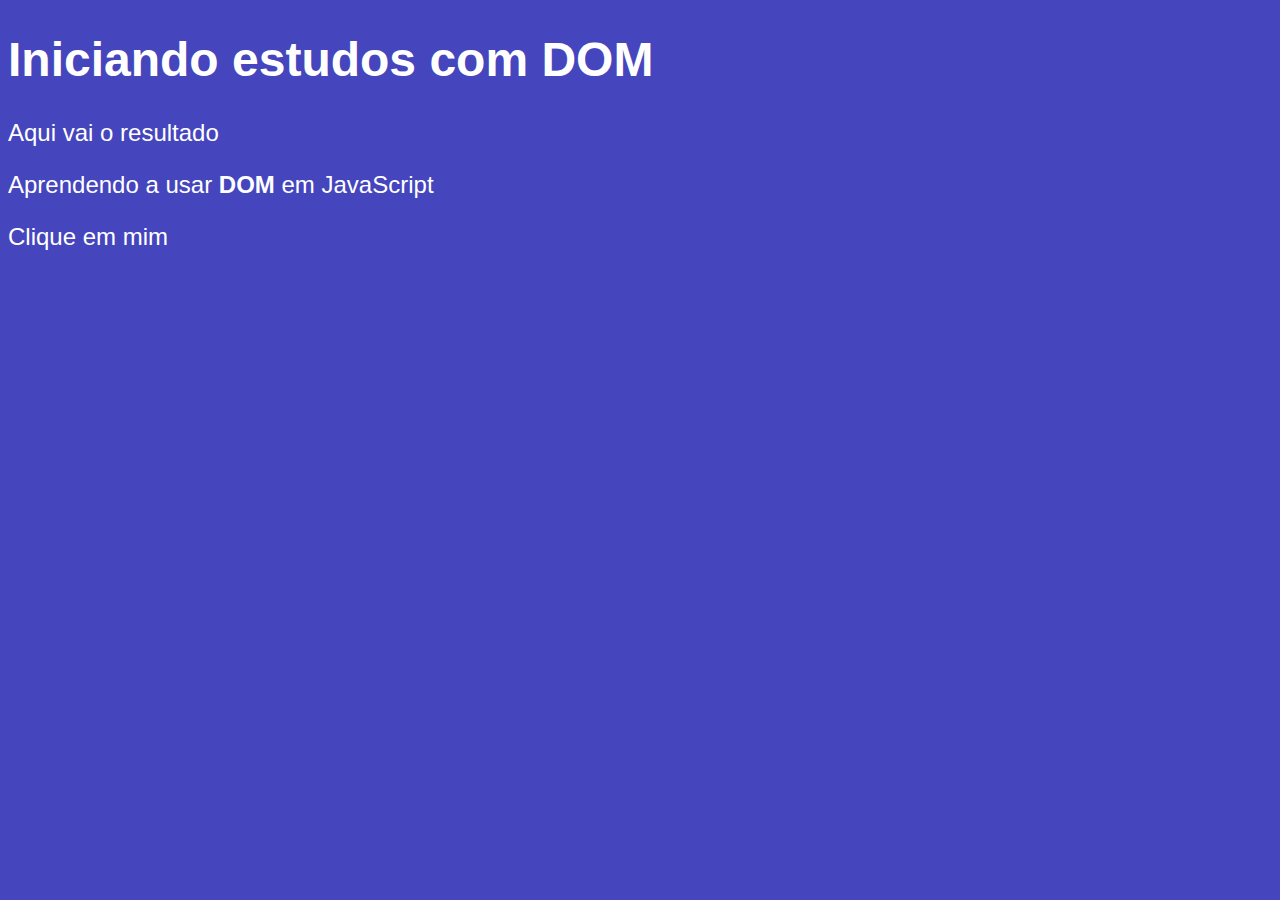
<file: ex005/index.html>
<!DOCTYPE html>
<html lang="pt-br">
<head>
    <meta charset="UTF-8">
    <meta http-equiv="X-UA-Compatible" content="IE=edge">
    <meta name="viewport" content="width=device-width, initial-scale=1.0">
    <title>Primeiro Passos com DOM</title>
    <style>
        body{
          background-color: rgb(69, 69, 189);
          color: white;
          font: normal 18pt Arial;
        }
    </style>
</head>
<body>
    <h1>Iniciando estudos com DOM</h1>
    <p>Aqui  vai o resultado</p>
    <p> Aprendendo a usar <strong> DOM </strong> em JavaScript</p>
    <div id="msg">Clique em mim</div>
    <script>
 var d= window.document.querySelectorAll(' div#msg')
 d.style.background = ' pink'

    </script>
</body>
</html>
</file>
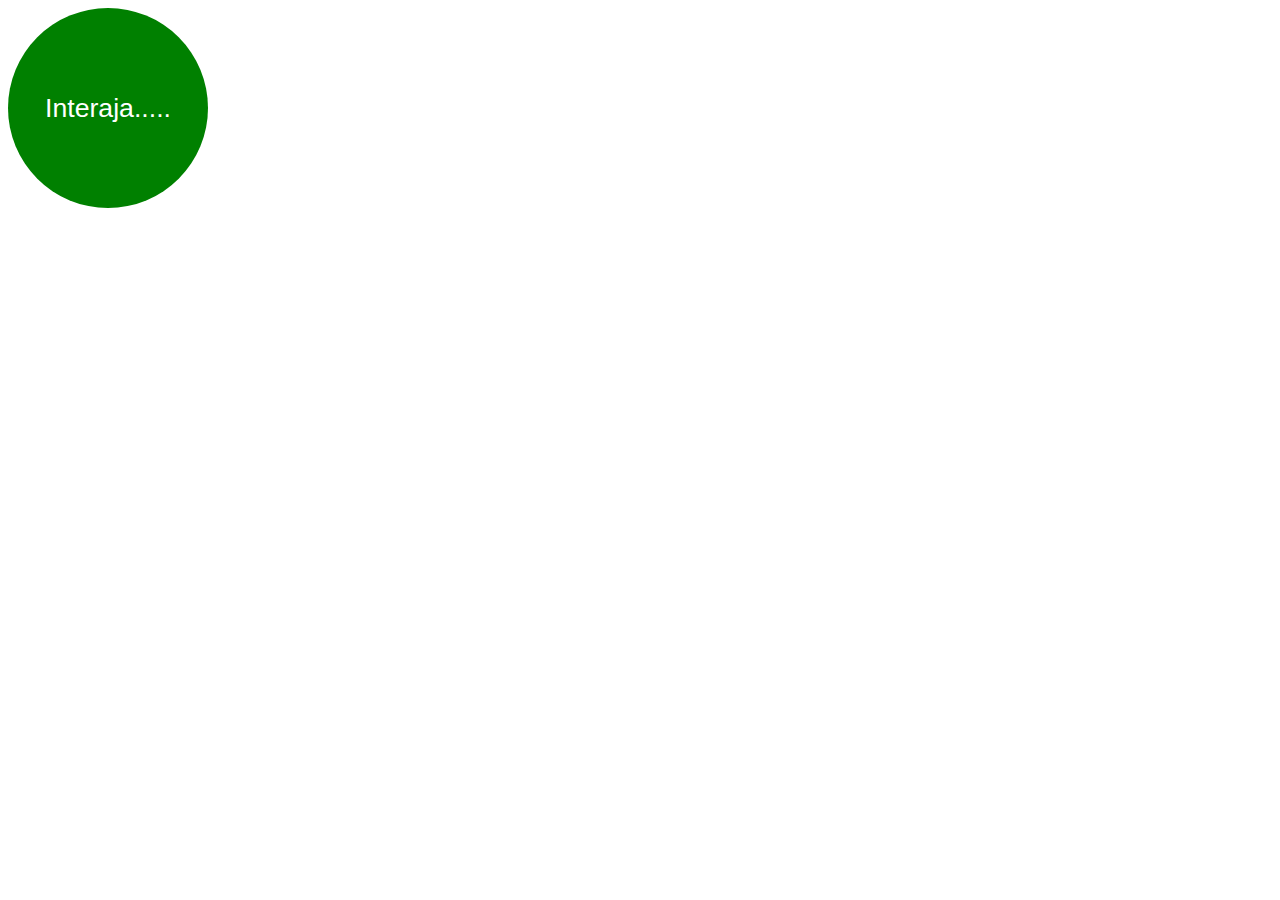
<file: ex006/index.html>
<!DOCTYPE html>
<html lang="pt-br">
<head>
    <meta charset="UTF-8">
    <meta http-equiv="X-UA-Compatible" content="IE=edge">
    <meta name="viewport" content="width=device-width, initial-scale=1.0">
    <title>Eventos DOM</title>
    <style>
        div#area{
            font: normal 20pt Arial;
            background-color: green;
            color: white;
            width: 200px;
            height: 200px;
            text-align: center;
            line-height: 200px;
            border-radius: 50%;
     
         }
    </style>
</head>
<body>
 
    <div id="area" >  
        Interaja.....
    </div>
    <script> 
        var a  = window.document.getElementById('area')
        a.addEventListener ('click' , clicar)
        a.addEventListener('mouseenter' , entrar)
        a.addEventListener('mouseout' , sair)
        function entrar(){
            var a = window.document.getElementById('area') 
            a.innerText = 'Entrou'
            a.style.background= ' blue'
        }
          function clicar (){
              var a = window.document.getElementById('area')
              a.innerText =' Clicou'
              a.style.background= 'greenyellow'
          }
          function sair(){
              var a = window.document.getElementById('area')
              a.innerText= 'Saiu'
              a.style.background= 'red'
          }
    </script>
 
</body>
</html>
</file>
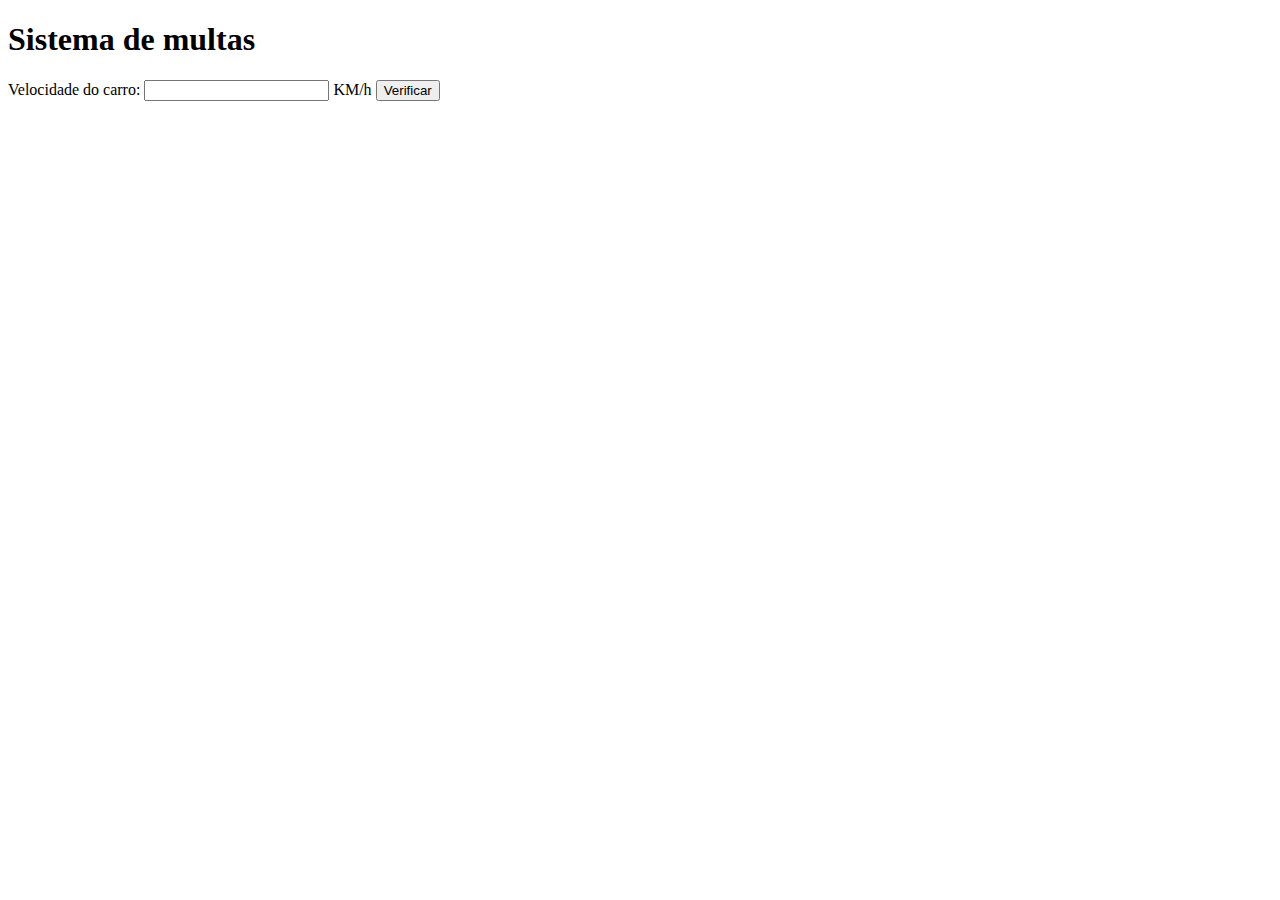
<file: ex008/index.html>
<!DOCTYPE html>
<html lang="pt-br">
<head>
    <meta charset="UTF-8">
    <meta http-equiv="X-UA-Compatible" content="IE=edge">
    <meta name="viewport" content="width=device-width, initial-scale=1.0">
    <title>Detran</title>
</head>
<body>
    <h1>Sistema de multas</h1>
     Velocidade do carro: <input type="number" name="txtvel" id="txtvel"> KM/h
     <input type="button" value="Verificar" onclick="calcular()">
     <div id="res">

     </div>
     <script>
         
         function calcular() {
            var txtv = window.document.getElementById('textvel')
            var res= window.document.querySelector('div#res')
            var vel= Number(txtv.value)
            res.innerHTML= `Sua velocidade Atual é de ${vel}`
         }
     </script>
</body>
</html>
</file>
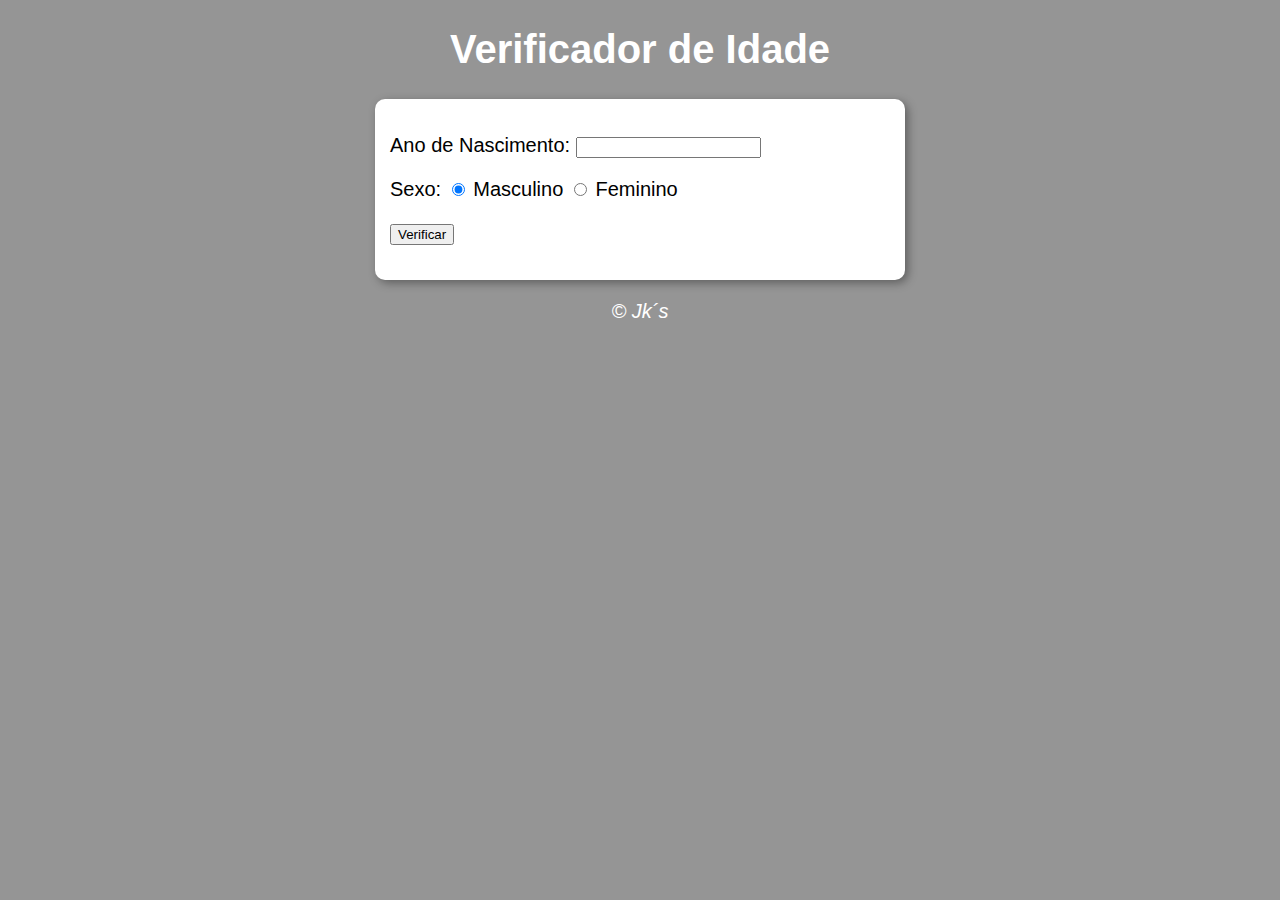
<file: ex010/index.html>
<!DOCTYPE html>
<html lang="pt-br">
<head>
    <meta charset="UTF-8">
    <meta http-equiv="X-UA-Compatible" content="IE=edge">
    <meta name="viewport" content="width=device-width, initial-scale=1.0">
    <title>Verificador de idade</title>
    <link rel="stylesheet" href="style.css">
</head>
<body>
    <header>
        <h1>Verificador de Idade</h1>
    </header>
    <section>
        <div> 
<p>Ano de Nascimento:
    <input type="number" name="txtano" id="txtano">
</p>
<p>Sexo:
    <input type="radio" name="radsex" id="masc" checked>
    <label for="masc">Masculino</label>
    <input type="radio" name="radsex" id="fem">
    <label for="fem">Feminino</label>
    
</p>
<p id="p">
    <input type="button" value="Verificar" onclick="verificar ()">
</p>
        </div>
        <div id="res">
   
        </div>
    </section>
    <footer>
        <p>&copy; Jk´s</p>
    </footer>
<script src="java.js"></script> 
</body>
</html>
</file>
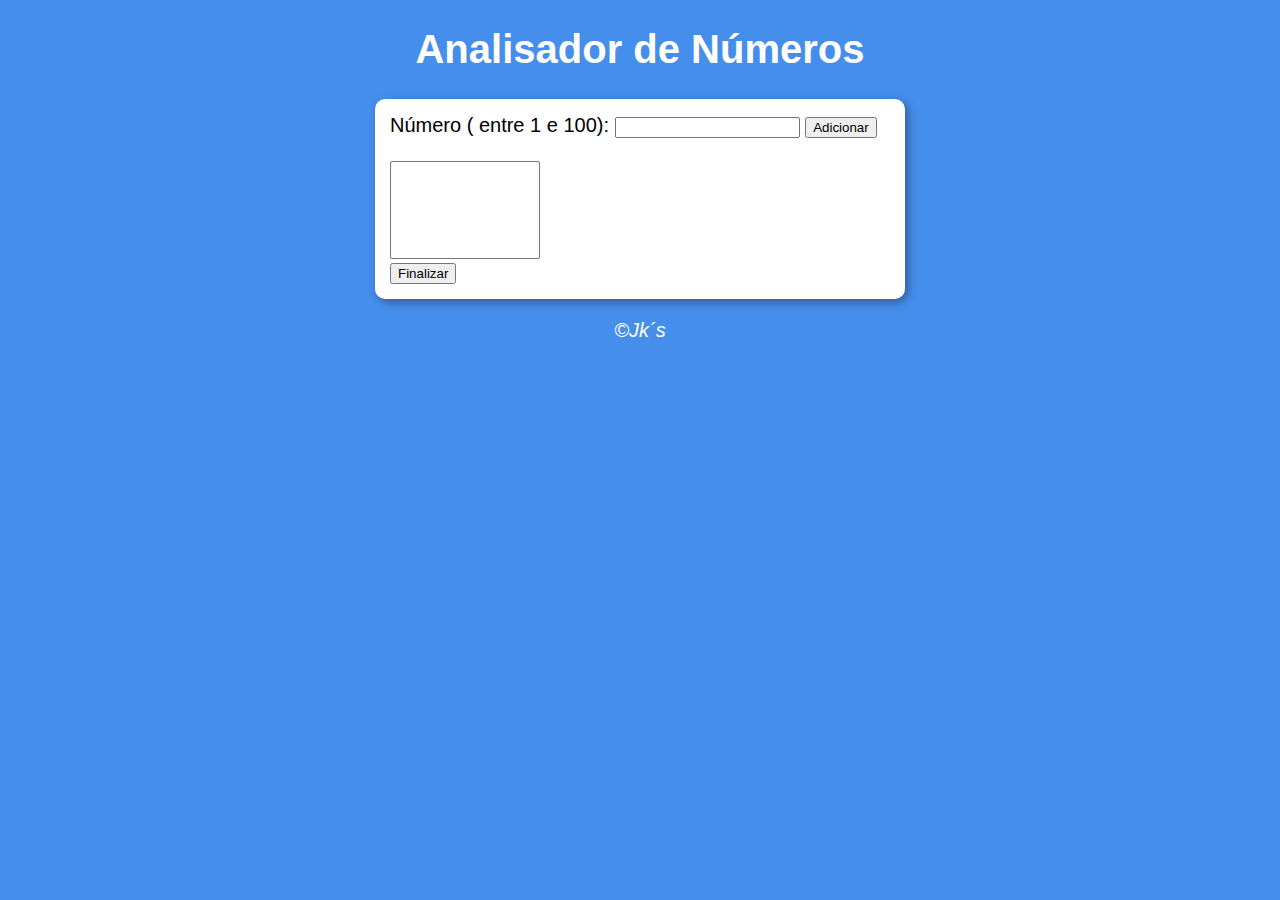
<file: ex015/index.html>
<!DOCTYPE html>
<html lang="pt-br">
<head>
    <meta charset="UTF-8">
    <meta http-equiv="X-UA-Compatible" content="IE=edge">
    <meta name="viewport" content="width=device-width, initial-scale=1.0">
    <title>Exercício</title>
   <link rel="stylesheet" href="style.css">
</head>
<body>
    <header>
        <h1>Analisador de Números</h1>
    </header>
    <section>
        <div>
            Número ( entre 1 e 100):
            <input type="number" name="fnum" id="fnum">
            <input type="button" value="Adicionar" onclick="adicionar()">
            <br><br><select name="flista" id="flista" size="6"></select>
           <br>  <input type="button" value="Finalizar" onclick="finalizar">
        </div>
        <div id="res">
            
        </div>
    </section>
    <footer>
        <p>&copy;Jk´s</p>
    </footer>
    <script src="script.js"></script>
</body>
</html>
</file>
<file: ex010/style.css>
@charset 'UTF-8';

body{
    background-color: rgb(149, 149, 149);
    font: normal 15pt Arial;
}
header{
    text-align: center;
    color: white ;
}
section{
    background-color: white;
    text-align: left;
    border-radius: 10px;
    padding: 15px;
    width: 500px;
    margin: auto;
    box-shadow: 3px 3px 10px rgba(0, 0, 0, 0.363);
}
#foto {
    width: 250px;  
    height: 250px;
    border-radius: 50%;
}
p#p{
    text-align: left;
}
footer{
    color: white;
    text-align: center;
    font-style: italic;
}
</file>
<file: ex015/style.css>
@charset 'UTF-8';

body{
    background: rgb(70, 142, 236);
    font: normal 15pt Arial;
}
header{
    color: white;
    text-align: center;
}
section{
    background-color: white;
    border-radius: 10px;
    padding: 15px;
    width: 500px;
    margin: auto;
    box-shadow: 3px 3px 10px rgba(0, 0, 0,0.363);
}
#flista{
    width: 150px;
}
footer{
    color: white;
    text-align: center;
    font-style: italic;
}
</file>
